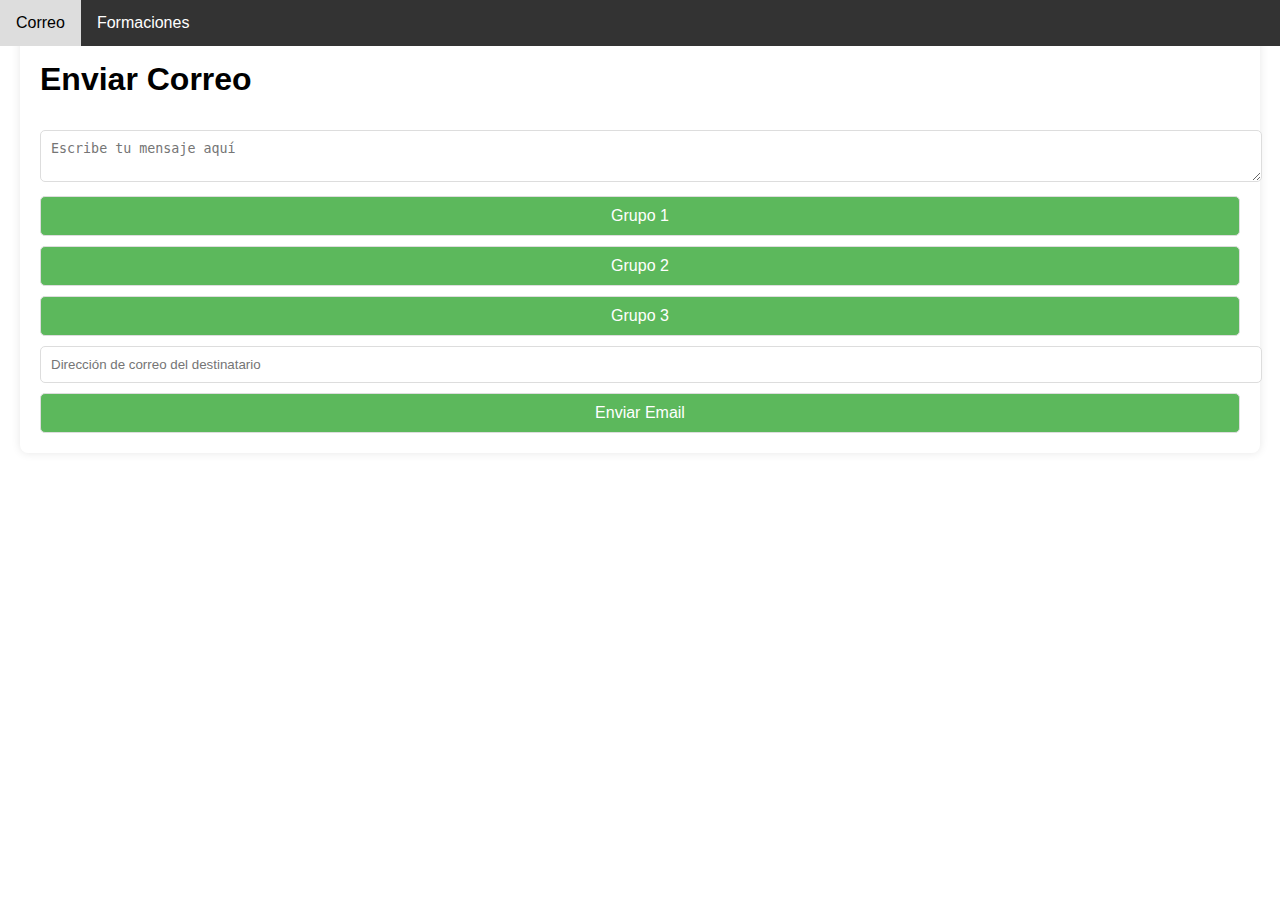
<file: index.html>
<!DOCTYPE html>
<html lang="en">
<head>
    <meta charset="UTF-8">
    <title>Alertas de Logística</title>
    <link rel="stylesheet" href="style.css"> <!-- Vincula el archivo CSS externo -->
</head>
<body>
    <nav class="navbar">
        <a href="index.html">Correo</a> <!-- Se asume que index.html es la página actual de 'Enviar Alerta Logística' -->
        <a href="formaciones.html">Formaciones</a> <!-- Enlace a la nueva página que vamos a crear -->
    </nav>
    <div class="container">
        <h1>Enviar Correo</h1>
        <form id="contact-form">
            <textarea id="message" name="message" placeholder="Escribe tu mensaje aquí" required></textarea>
            <button type="button" onclick="sendToGroup('group1')">Grupo 1</button>
            <button type="button" onclick="sendToGroup('group2')">Grupo 2</button>
            <button type="button" onclick="sendToGroup('group3')">Grupo 3</button>
            <input type="email" id="email" name="to_email" placeholder="Dirección de correo del destinatario" required>
            <button type="submit">Enviar Email</button>
        </form>
    </div>
    <script type="text/javascript" src="https://cdn.emailjs.com/dist/email.min.js"></script>
    <script type="text/javascript">
        (function(){
            emailjs.init("9ROSnOgaRnCE4h902"); // Tu User ID de EmailJS
        })();
    </script>
    <script src="app.js"></script>
</body>
</html>
</file>
<file: style.css>
body, html {
    margin: 0;
    padding: 0;
    width: 100%;
    font-family: Arial, sans-serif; /* Estilo para la fuente general */
}

.navbar {
    background-color: #333; /* Color de fondo del menú */
    overflow: hidden; /* Evita desbordamientos */
    position: fixed; /* Fija la barra de navegación en la parte superior */
    top: 0; /* Alinea la barra en la parte superior de la página */
    width: 100%; /* Asegura que la barra ocupe el ancho completo */
}

.navbar a {
    float: left; /* Alinea los enlaces a la izquierda */
    display: block; /* Establece los enlaces como bloques */
    color: white; /* Color del texto */
    text-align: center; /* Centra el texto dentro de los enlaces */
    padding: 14px 16px; /* Espaciado interno de los enlaces */
    text-decoration: none; /* Elimina el subrayado del texto */
}

.navbar a:hover {
    background-color: #ddd; /* Color de fondo al pasar el mouse */
    color: black; /* Color del texto al pasar el mouse */
}

.container {
    padding-top: 50px; /* Añade espacio en la parte superior para no tapar contenido */
    background: white; /* Fondo blanco para el contenedor principal */
    padding: 20px; /* Espaciado interno */
    box-shadow: 0 0 10px rgba(0,0,0,0.1); /* Sombra alrededor del contenedor */
    border-radius: 8px; /* Bordes redondeados */
    width: calc(100% - 40px); /* Calcula el ancho menos el padding */
    box-sizing: border-box; /* Incluye el padding y border en el ancho y altura */
    margin: 20px auto; /* Centra el contenedor horizontalmente */
}

input, textarea, button {
    width: 100%; /* Ocupa el ancho completo del contenedor padre */
    padding: 10px; /* Espaciado interno */
    margin-top: 10px; /* Margen superior */
    border-radius: 5px; /* Bordes redondeados */
    border: 1px solid #ddd; /* Borde sutil */
}

button {
    background-color: #5cb85c; /* Color de fondo de los botones */
    color: white; /* Color del texto de los botones */
    font-size: 16px; /* Tamaño del texto de los botones */
    cursor: pointer; /* Cursor como puntero para indicar clic */
}

button:hover {
    background-color: #4cae4c; /* Color de fondo al pasar el mouse */
}

.formaciones {
    display: flex;
    flex-wrap: wrap;
    justify-content: space-around;
    padding: 20px;
}

.formacion {
    width: 300px;
    box-shadow: 0 4px 8px rgba(0,0,0,0.1);
    margin: 20px;
    text-align: center;
    border-radius: 10px;
    overflow: hidden;
    transition: box-shadow 0.3s ease;
}

.formacion img {
    width: 100%;
    height: auto;
    display: block;
}

.formacion:hover {
    box-shadow: 0 8px 16px rgba(0,0,0,0.2); /* Sombra más intensa al pasar el ratón */
    cursor: pointer; /* Cambia el cursor para indicar que es clicable */
}

.links {
    background-color: #f4f4f4;
    padding: 10px;
}

.links a {
    margin: 5px;
    text-decoration: none;
    color: #333;
    font-weight: bold;
}

.links a:hover {
    text-decoration: underline;
}
</file>
